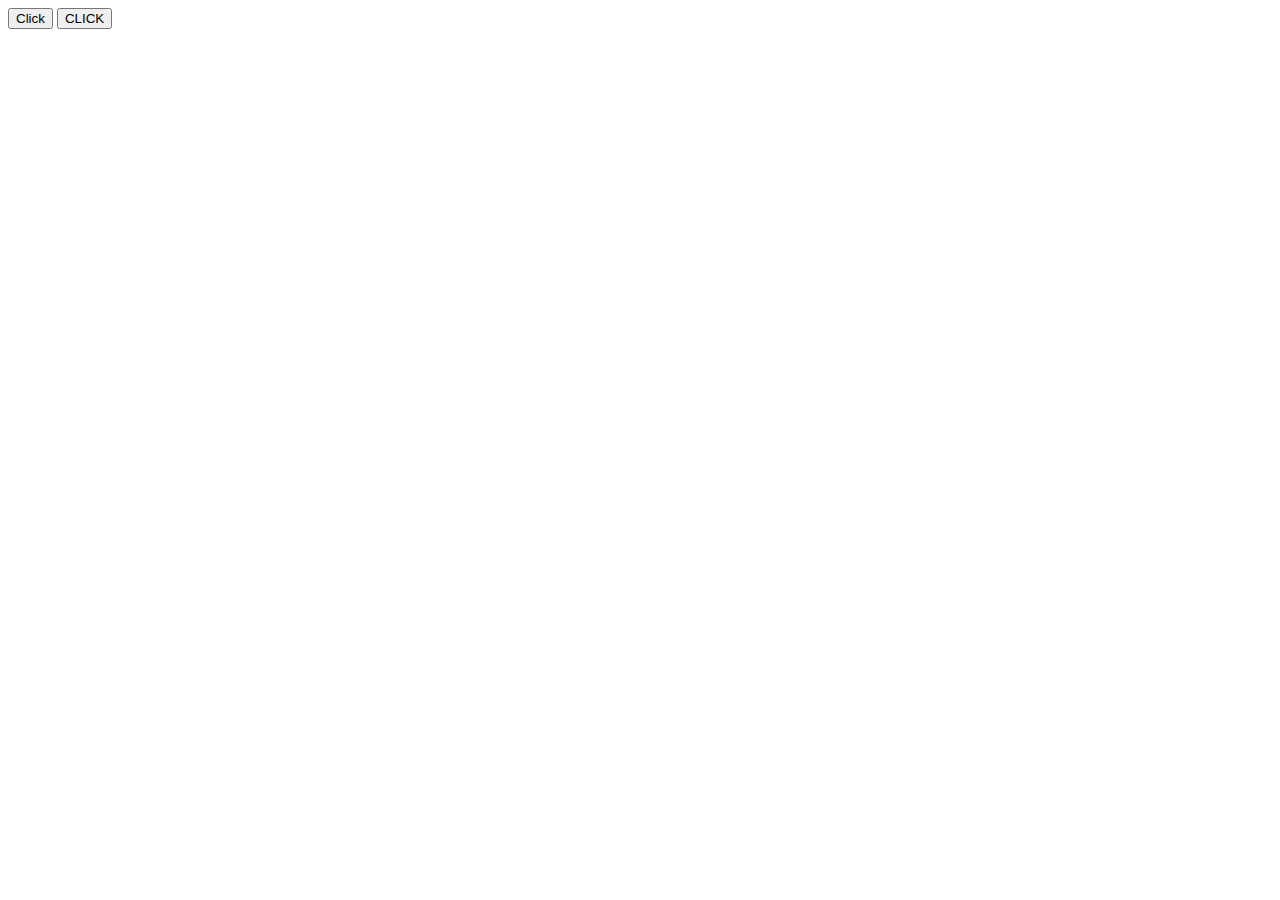
<file: modalC.html>
<!DOCTYPE html>
<html lang="en">
<head>
    <meta charset="UTF-8">
    <meta http-equiv="X-UA-Compatible" content="IE=edge">
    <meta name="viewport" content="width=device-width, initial-scale=1.0">
    <link rel="stylesheet" href="modalC.css">
    <title>Document</title>
</head>
<body>
    
    <button>Click</button>
    <button>CLICK</button>

    <div class="modal-container">
        <div class="modal">
          <h1>Modal's Are Awesome</h1>
          <p>Lorem ipsum dolor sit amet consectetur adipisicing elit. Hic, laudantium recusandae ab facilis id obcaecati at fuga ipsam quidem. Corporis, veniam placeat possimus aliquam debitis dolore numquam ad necessitatibus maxime sapiente. Quas sapiente corporis laudantium qui culpa porro dolor, dolores maxime adipisci, voluptatem, voluptas quidem aperiam. Quam, molestiae quidem. Iusto.</p>
          <button id="close">Close</button>
        </div>
      </div>


    <script src="modalC.js"></script>
</body>
</html>
</file>
<file: modalC.css>
.modal-container {
    position: fixed;
    top: 0;
    left: 0;
    width: 200vw;
    height: 200vh;
    display: flex;
    align-items: center;
    justify-content: center;
    transform: translate(-200px, -600px);
    pointer-events: none;
    background-color: rgba(0,0,0,0.3);
    opacity: 0;
    transition: opacity 0.3s ease;
}

.modal-container.hop {
    pointer-events: auto;
    opacity: 1;
}


.modal {
    background-color: #fff;
    text-align: center;
    width: 600px;
    max-width: 100%;
    padding: 30px 50px;
    border-radius: 5px;
    box-shadow: 0 2px 4px rgba(0,0,0,0.3);
    z-index: 10;
}
</file>
